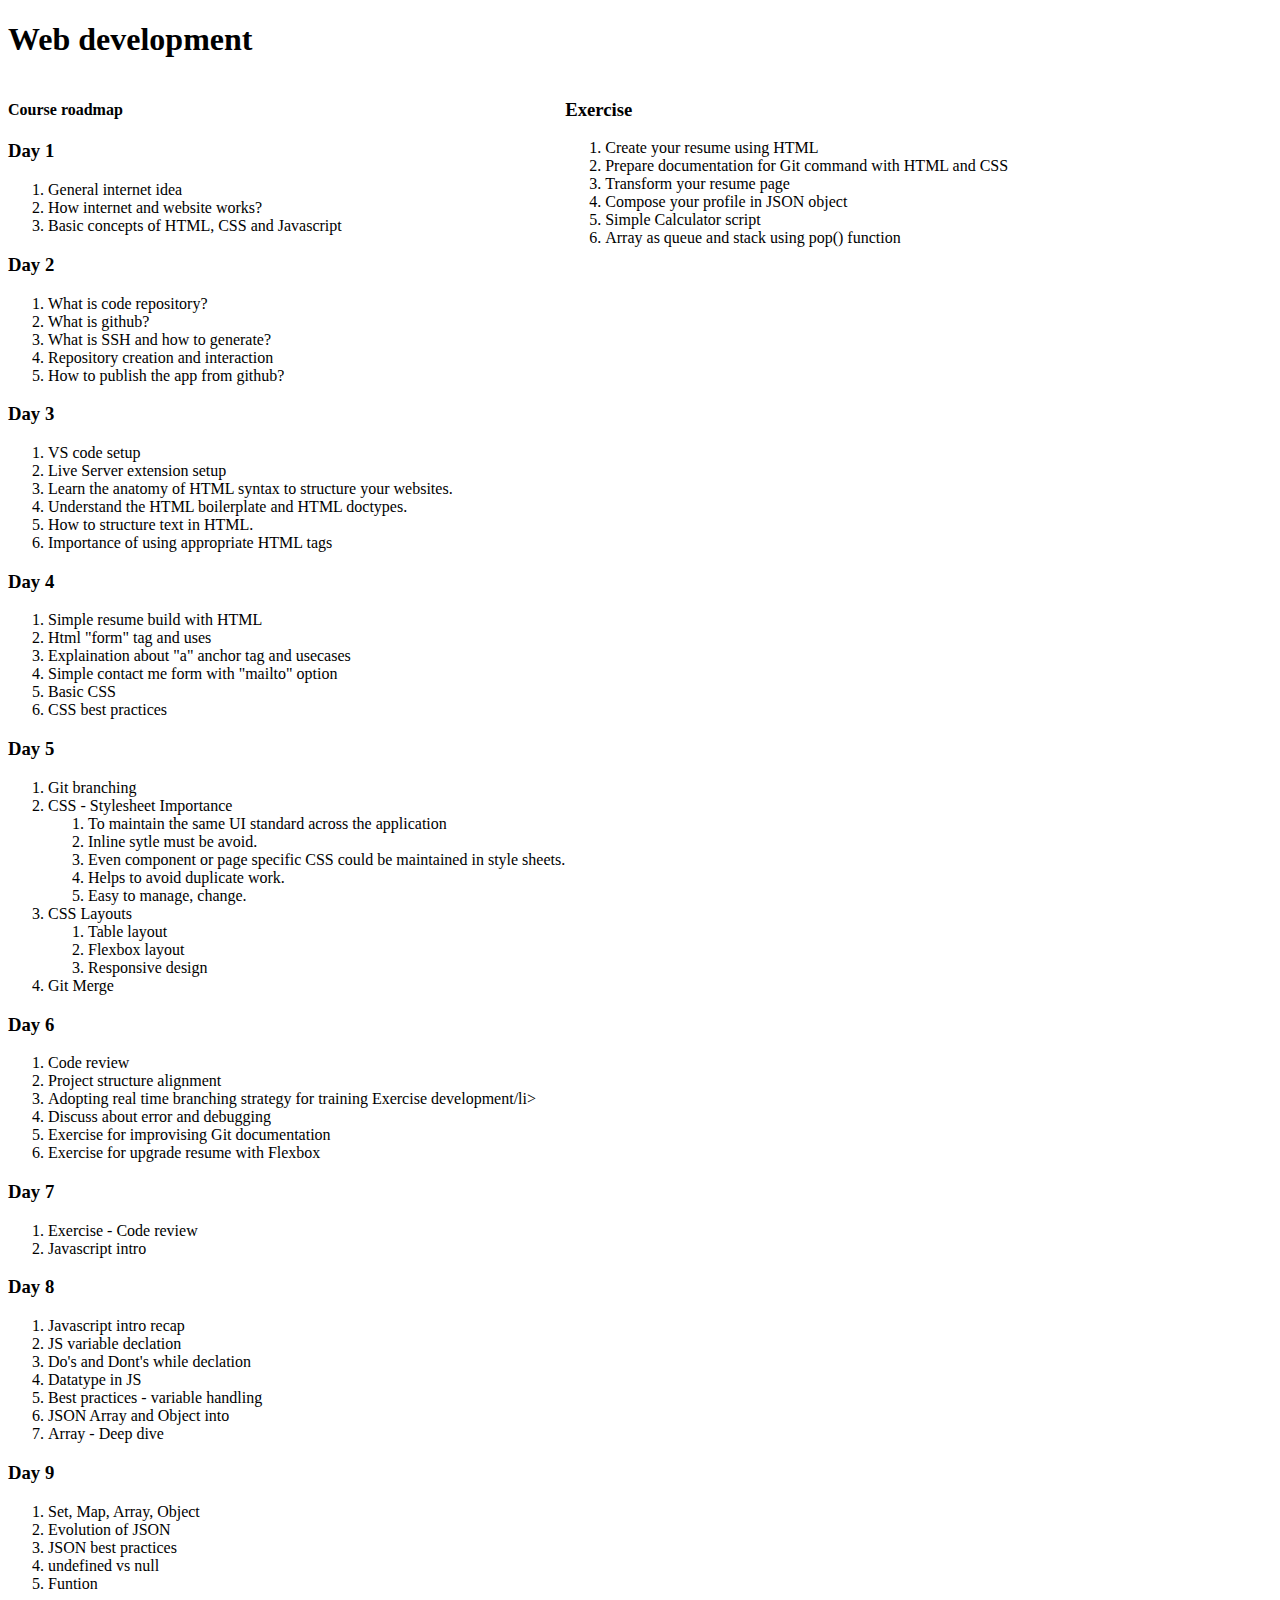
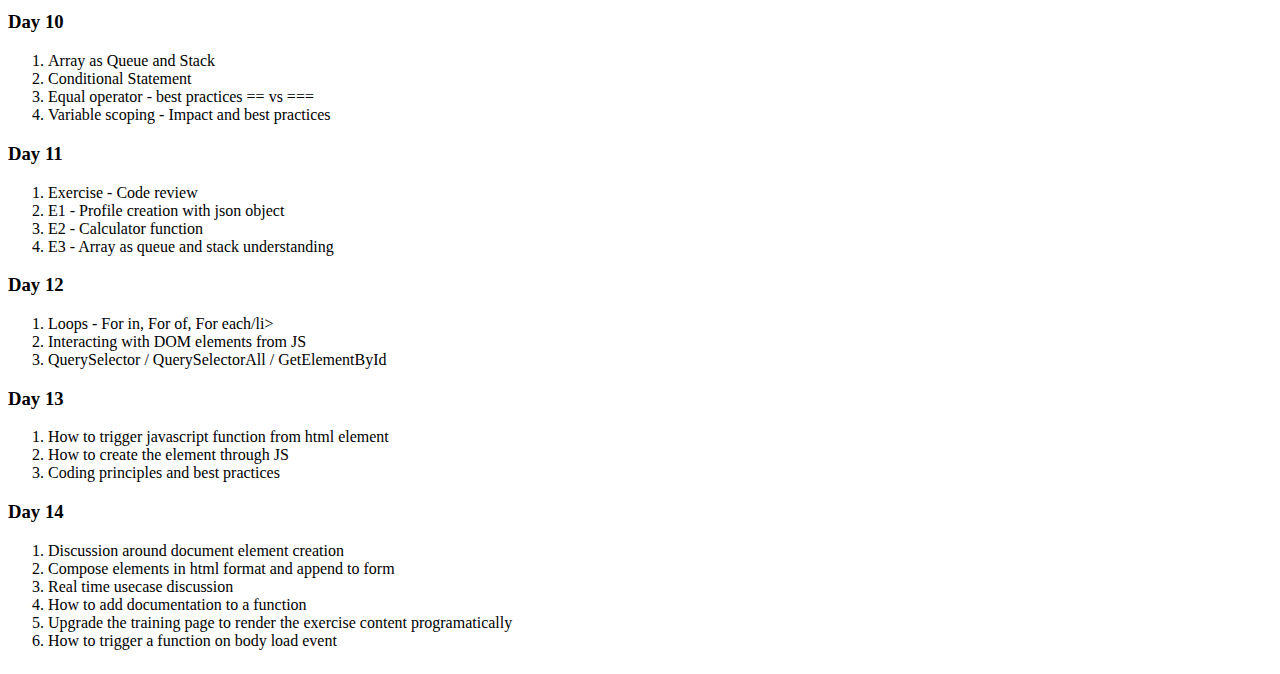
<file: index.html>
<!DOCTYPE html>
<html>

<head>
	<title>Web Development</title>
	<script src="html_basics/scripts/index.js"></script>
	<style>
		.my-flexbox {
			display: flex;
			flex-wrap: wrap;
		}
	</style>
</head>

<body onload="init()">
	<h1>Web development</h1>
	<div class="my-flexbox">
		<div>
			<!--Course roadmap-->
			<h4>Course roadmap</h4>
			<div>
				<h3>Day 1</h3>
				<ol>
					<li>General internet idea</li>
					<li>How internet and website works?</li>
					<li>Basic concepts of HTML, CSS and Javascript</li>
				</ol>
			</div>
			<div>
				<h3>Day 2</h3>
				<ol>
					<li>What is code repository?</li>
					<li>What is github?</li>
					<li>What is SSH and how to generate?</li>
					<li>Repository creation and interaction</li>
					<li>How to publish the app from github?</li>
				</ol>
			</div>
			<div>
				<h3>Day 3</h3>
				<ol>
					<li>VS code setup</li>
					<li>Live Server extension setup</li>
					<li>Learn the anatomy of HTML syntax to structure your websites.</li>
					<li>Understand the HTML boilerplate and HTML doctypes.</li>
					<li>How to structure text in HTML.</li>
					<li>Importance of using appropriate HTML tags</li>
				</ol>
			</div>
			<div>
				<h3>Day 4</h3>
				<ol>
					<li>Simple resume build with HTML</li>
					<li>Html "form" tag and uses</li>
					<li>Explaination about "a" anchor tag and usecases</li>
					<li>Simple contact me form with "mailto" option</li>
					<li>Basic CSS</li>
					<li>CSS best practices</li>
				</ol>
			</div>
			<div>
				<h3>Day 5</h3>
				<ol>
					<li>Git branching</li>
					<li>CSS - Stylesheet Importance</li>
					<ol>
						<li>To maintain the same UI standard across the application</li>
						<li>Inline sytle must be avoid.</li>
						<li>Even component or page specific CSS could be maintained in style sheets.</li>
						<li>Helps to avoid duplicate work.</li>
						<li>Easy to manage, change.</li>
					</ol>
					<li>CSS Layouts</li>
					<ol>
						<li>Table layout</li>
						<li>Flexbox layout</li>
						<li>Responsive design</li>
					</ol>
					<li>Git Merge</li>
				</ol>
			</div>
			<div>
				<h3>Day 6</h3>
				<ol>
					<li>Code review</li>
					<li>Project structure alignment</li>
					<li>Adopting real time branching strategy for training Exercise development/li>
					<li>Discuss about error and debugging</li>
					<li>Exercise for improvising Git documentation</li>
					<li>Exercise for upgrade resume with Flexbox</li>
				</ol>
			</div>
			<div>
				<h3>Day 7</h3>
				<ol>
					<li>Exercise - Code review </li>
					<li>Javascript intro</li>
				</ol>
			</div>
			<div>
				<h3>Day 8</h3>
				<ol>
					<li>Javascript intro recap</li>
					<li>JS variable declation</li>
					<li>Do's and Dont's while declation</li>
					<li>Datatype in JS</li>
					<li>Best practices - variable handling</li>
					<li>JSON Array and Object into</li>
					<li>Array - Deep dive</li>
				</ol>
			</div>
			<div>
				<h3>Day 9</h3>
				<ol>
					<li>Set, Map, Array, Object</li>
					<li>Evolution of JSON</li>
					<li>JSON best practices</li>
					<li>undefined vs null</li>
					<li>Funtion</li>
				</ol>
			</div>
			<div>
				<h3>Day 10</h3>
				<ol>
					<li>Array as Queue and Stack</li>
					<li>Conditional Statement</li>
					<li>Equal operator - best practices == vs ===</li>
					<li>Variable scoping - Impact and best practices</li>
				</ol>
			</div>
			<div>
				<h3>Day 11</h3>
				<ol>
					<li>Exercise - Code review</li>
					<li>E1 - Profile creation with json object</li>
					<li>E2 - Calculator function</li>
					<li>E3 - Array as queue and stack understanding</li>
				</ol>
			</div>
			<div>
				<h3>Day 12</h3>
				<ol>
					<li>Loops - For in, For of, For each/li>
					<li>Interacting with DOM elements from JS</li>
					<li>QuerySelector / QuerySelectorAll / GetElementById</li>
				</ol>
			</div>
			<div>
				<h3>Day 13</h3>
				<ol>
					<li>How to trigger javascript function from html element</li>
					<li>How to create the element through JS</li>
					<li>Coding principles and best practices</li>
				</ol>
			</div>
			<div>
				<h3>Day 14</h3>
				<ol>
					<li>Discussion around document element creation</li>
					<li>Compose elements in html format and append to form</li>
					<li>Real time usecase discussion</li>
					<li>How to add documentation to a function</li>
					<li>Upgrade the training page to render the exercise content programatically</li>
					<li>How to trigger a function on body load event</li>
				</ol>
			</div>

		</div>
		<!--Exercises-->
		<div>
			<h3>Exercise</h3>
			<ol id="exercise_list"></ol>
		</div>
	</div>
</body>

</html>
</file>
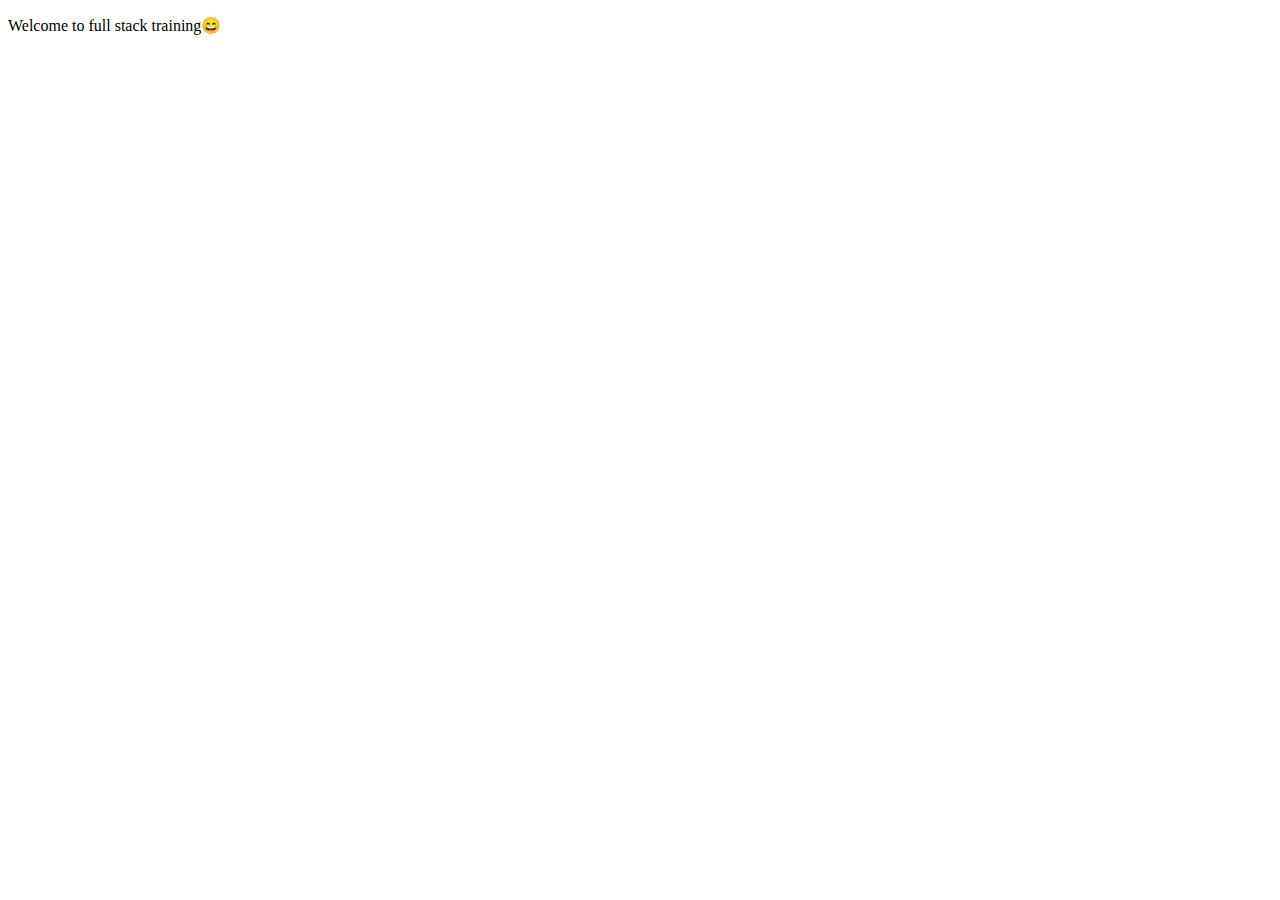
<file: html_basics/002_metainfo copy.html>
<!DOCTYPE html>
<html>

<head>
    <meta charset="utf8">
    <meta name="description" content="Online training for full stack development">
    <meta name="keywords" content="html, css, javascript, nodejs, reactjs, expressjs, sql, nosql, git, github">
    <title>😄 Day 3 Training</title>
</head>

<body>
    <p>Welcome to full stack training😄</p>
</body>

</html>
</file>
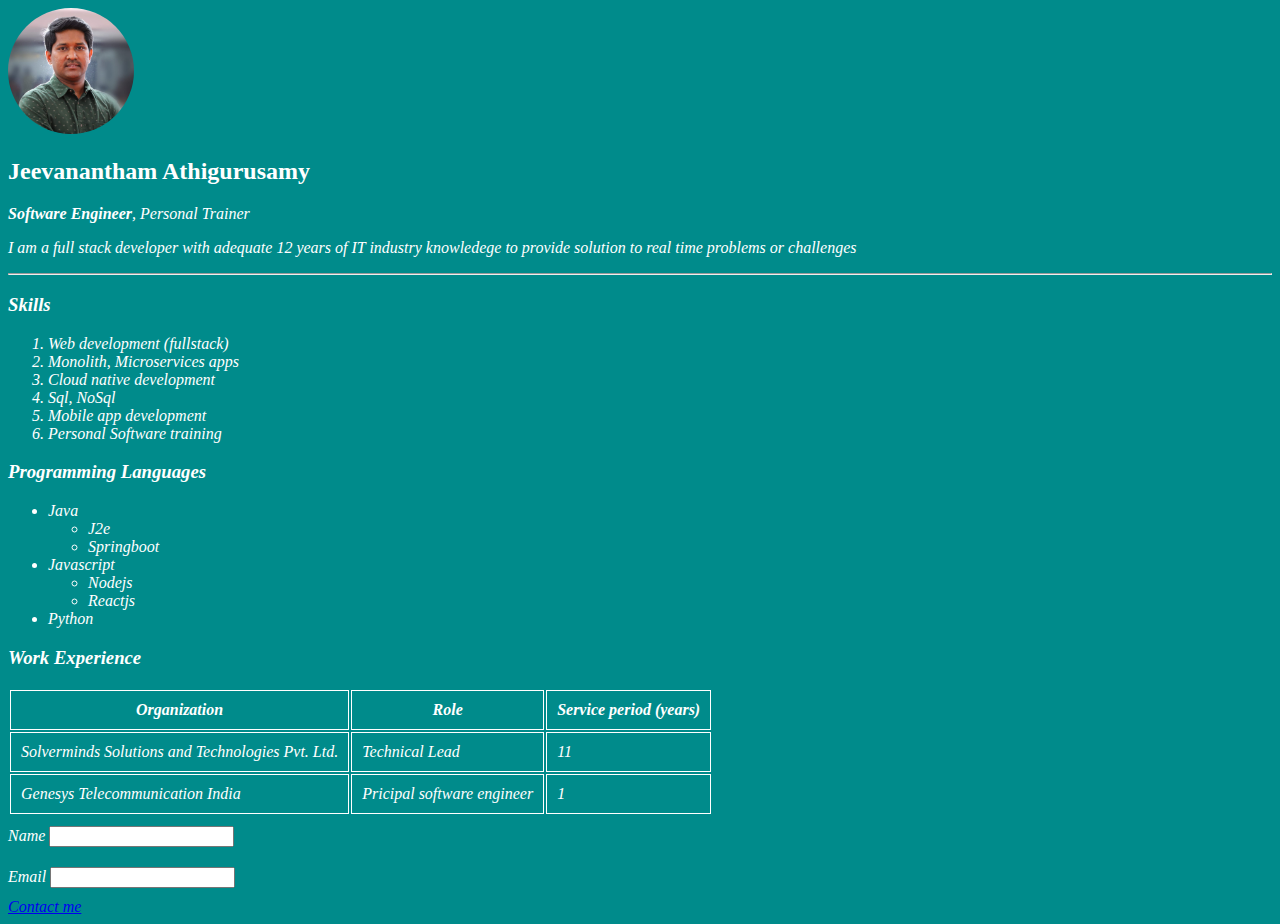
<file: html_basics/003_structurehtml.html>
<!DOCTYPE html>
<html>

<head>
    <title>Structure Text on html</title>
    <link rel="stylesheet" href="css/global.css">
</head>

<body>
    <img src="images/profile.jpeg" alt="profile picture" style="width: 10%;height:50%;border-radius: 70%;">
    <h2>Jeevanantham Athigurusamy</h2>

    <p><em><strong>Software Engineer</strong>, Personal Trainer<em></p>
    <p>
        I am a full stack developer with adequate 12 years of IT industry knowledege to provide
        solution to <em>real time problems or challenges</em>
    </p>
    <hr>
    <h3>Skills</h3>
    <ol>
        <li>Web development <em>(fullstack)</em></li>
        <li>Monolith, Microservices apps</li>
        <li>Cloud native development</li>
        <li>Sql, NoSql</li>
        <li>Mobile app development</li>
        <li>Personal Software training</li>
    </ol>
    <h3>Programming Languages</h3>
    <ul>
        <li>Java</li>
        <ul>
            <li>J2e</li>
            <li>Springboot</li>
        </ul>
        <li>Javascript</li>
        <ul>
            <li>Nodejs</li>
            <li>Reactjs</li>
        </ul>
        <li>Python</li>
    </ul>
    <h3>Work Experience</h3>
    <table>
        <thead>
            <th>Organization</th>
            <th>Role</th>
            <th>Service period (years)</th>
        </thead>
        <tbody>
            <tr>
                <td>Solverminds Solutions and Technologies Pvt. Ltd.</td>
                <td>Technical Lead</td>
                <td>11</td>
            </tr>
            <tr>
                <td>Genesys Telecommunication India</td>
                <td>Pricipal software engineer</td>
                <td>1</td>
            </tr>
        </tbody>
    </table>
    <div class="form-input">
        <label>Name</label>
        <input type="text" name="Fullname" required>
    </div>
    <div class="form-input">
        <label>Email</label>
        <input type="email" name="Email" required>
    </div>
    <!-- Contact me section-->
    <a href="004_contactme.html">Contact me</a>



</body>

</html>
</file>
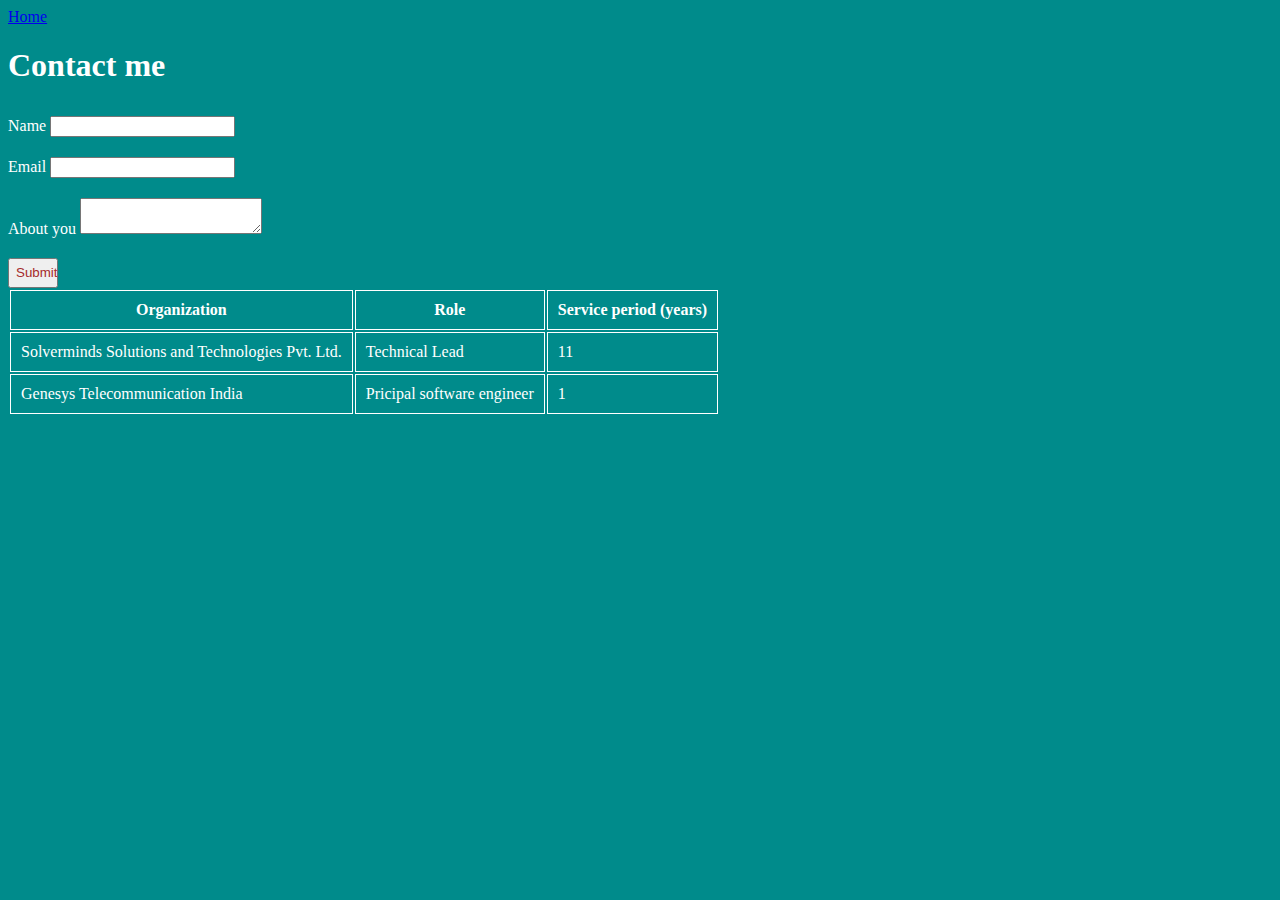
<file: html_basics/004_contactme.html>
<!DOCTYPE html>
<html>

<head>
    <title>Contact me</title>
    <!-- element id, TAG, classname -->
    <link rel="stylesheet" href="css/global.css">
    <link rel="stylesheet" href="css/contactme.css">
</head>

<body>
    <a href="003_structurehtml.html">Home</a>
    <form method="post" action="mailto:jeevaengg21@gmail.com" enctype="text/plain">

        <h1>Contact me</h1>
        <div class="form-input">
            <label>Name</label>
            <input type="text" name="Fullname" required>
        </div>
        <div class="form-input">
            <label>Email</label>
            <input type="email" name="Email" required>
        </div>
        <div class="form-input">
            <label>About you</label>
            <textarea rows="2" name="About you"></textarea>
        </div>
        <div id="form-submit-div">
            <button type="submit">Submit</button>
        </div>
        <table>
            <thead>
                <th>Organization</th>
                <th>Role</th>
                <th>Service period (years)</th>
            </thead>
            <tbody>
                <tr>
                    <td>Solverminds Solutions and Technologies Pvt. Ltd.</td>
                    <td>Technical Lead</td>
                    <td>11</td>
                </tr>
                <tr>
                    <td>Genesys Telecommunication India</td>
                    <td>Pricipal software engineer</td>
                    <td>1</td>
                </tr>
            </tbody>
        </table>
    </form>
</body>

</html>
</file>
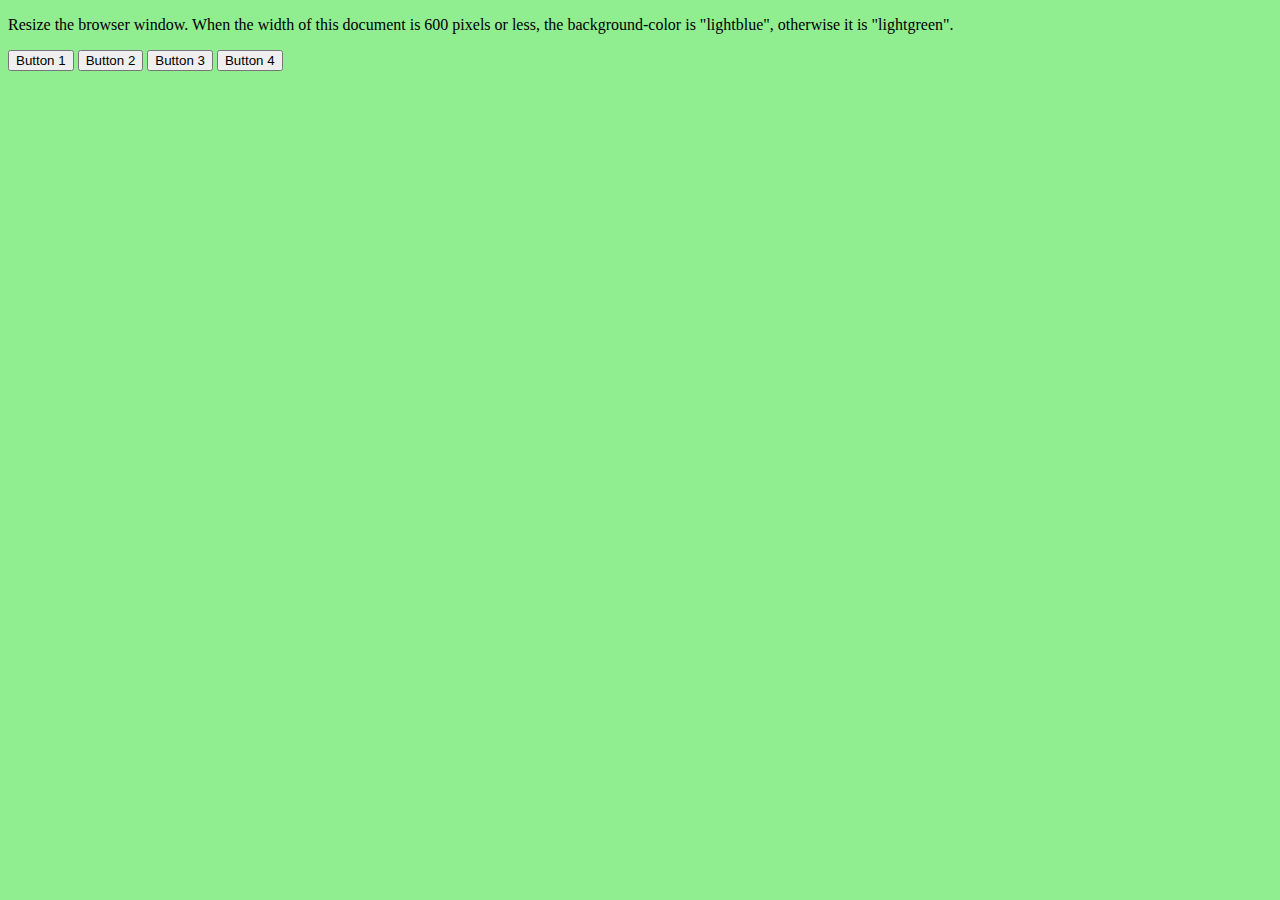
<file: html_basics/005_resposivestyle.html>
<!DOCTYPE html>
<html>

<head>
    <meta name="viewport" content="width=device-width, initial-scale=1.0">
    <!-- Write style on page level is not a good practice, for easy understanding this page is having the inline CSS-->
    <style>
        body {
            background-color: lightgreen;
        }

        @media only screen and (max-width: 600px) {
            body {
                background-color: lightblue;
            }

            p {
                font-weight: 400;
                color: darkblue;
            }

            .desktop-feature {
                visibility: hidden
            }
        }
    </style>
</head>

<body>

    <p>Resize the browser window. When the width of this document is 600 pixels or less, the background-color is
        "lightblue", otherwise it is "lightgreen".</p>

    <div class="desktop-feature">
        <button>Button 1</button>
        <button>Button 2</button>
        <button>Button 3</button>
        <button>Button 4</button>
    </div>

</body>

</html>
</file>
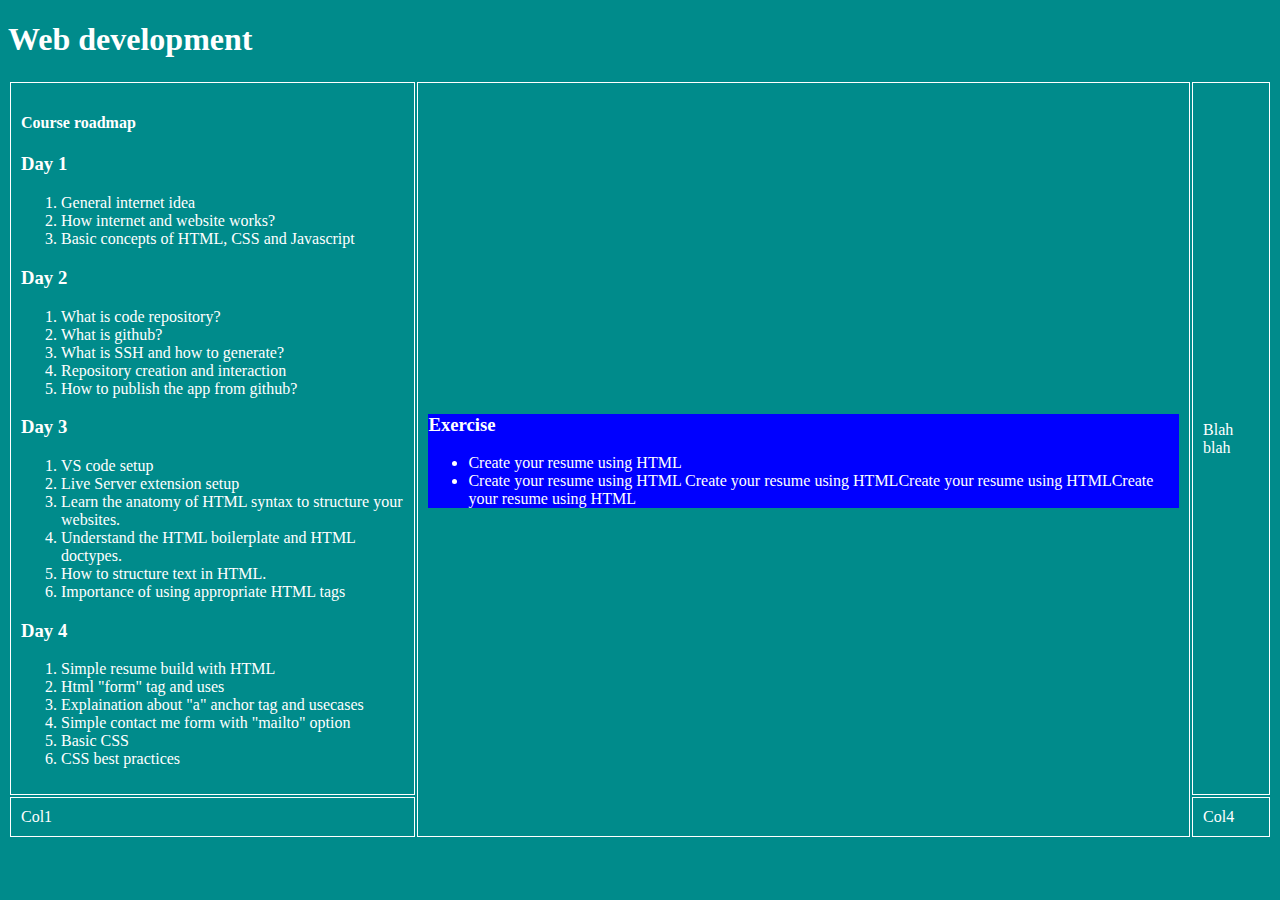
<file: html_basics/006_tablelayout.html>
<!DOCTYPE html>
<html>

<head>
	<title>Web Development</title>
	<link rel="stylesheet" href="css/global.css">
	<style>
		table {
			width: 100%;
		}
	</style>
</head>

<body>
	<h1>Web development</h1>
	<table>
		<tbody>
			<tr>
				<td>
					<!-- Course roadmap-->
					<h4>Course roadmap</h4>
					<div>
						<h3>Day 1</h3>
						<ol>
							<li>General internet idea</li>
							<li>How internet and website works?</li>
							<li>Basic concepts of HTML, CSS and Javascript</li>
						</ol>
					</div>
					<div>
						<h3>Day 2</h3>
						<ol>
							<li>What is code repository?</li>
							<li>What is github?</li>
							<li>What is SSH and how to generate?</li>
							<li>Repository creation and interaction</li>
							<li>How to publish the app from github?</li>
						</ol>
					</div>
					<div>
						<h3>Day 3</h3>
						<ol>
							<li>VS code setup</li>
							<li>Live Server extension setup</li>
							<li>Learn the anatomy of HTML syntax to structure your websites.</li>
							<li>Understand the HTML boilerplate and HTML doctypes.</li>
							<li>How to structure text in HTML.</li>
							<li>Importance of using appropriate HTML tags</li>
						</ol>
					</div>
					<div>
						<h3>Day 4</h3>
						<ol>
							<li>Simple resume build with HTML</li>
							<li>Html "form" tag and uses</li>
							<li>Explaination about "a" anchor tag and usecases</li>
							<li>Simple contact me form with "mailto" option</li>
							<li>Basic CSS</li>
							<li>CSS best practices</li>
						</ol>
					</div>

				</td>
				<td colspan="2" rowspan="2">
					<!-- Exercise List-->
					<div style="background-color: blue;">
						<h3>Exercise </h3>
						<ul>
							<li>Create your resume using HTML</li>
							<li>Create your resume using HTML Create your resume using HTMLCreate your resume using
								HTMLCreate your resume using HTML</li>
						</ul>
					</div>

				</td>
				<td>
					<!-- right portion-->
					<div>
						Blah blah
					</div>
				</td>
			</tr>
			<tr>
				<td>Col1</td>
				<td>Col4</td>
			</tr>
		</tbody>
	</table>


</body>

</html>
</file>
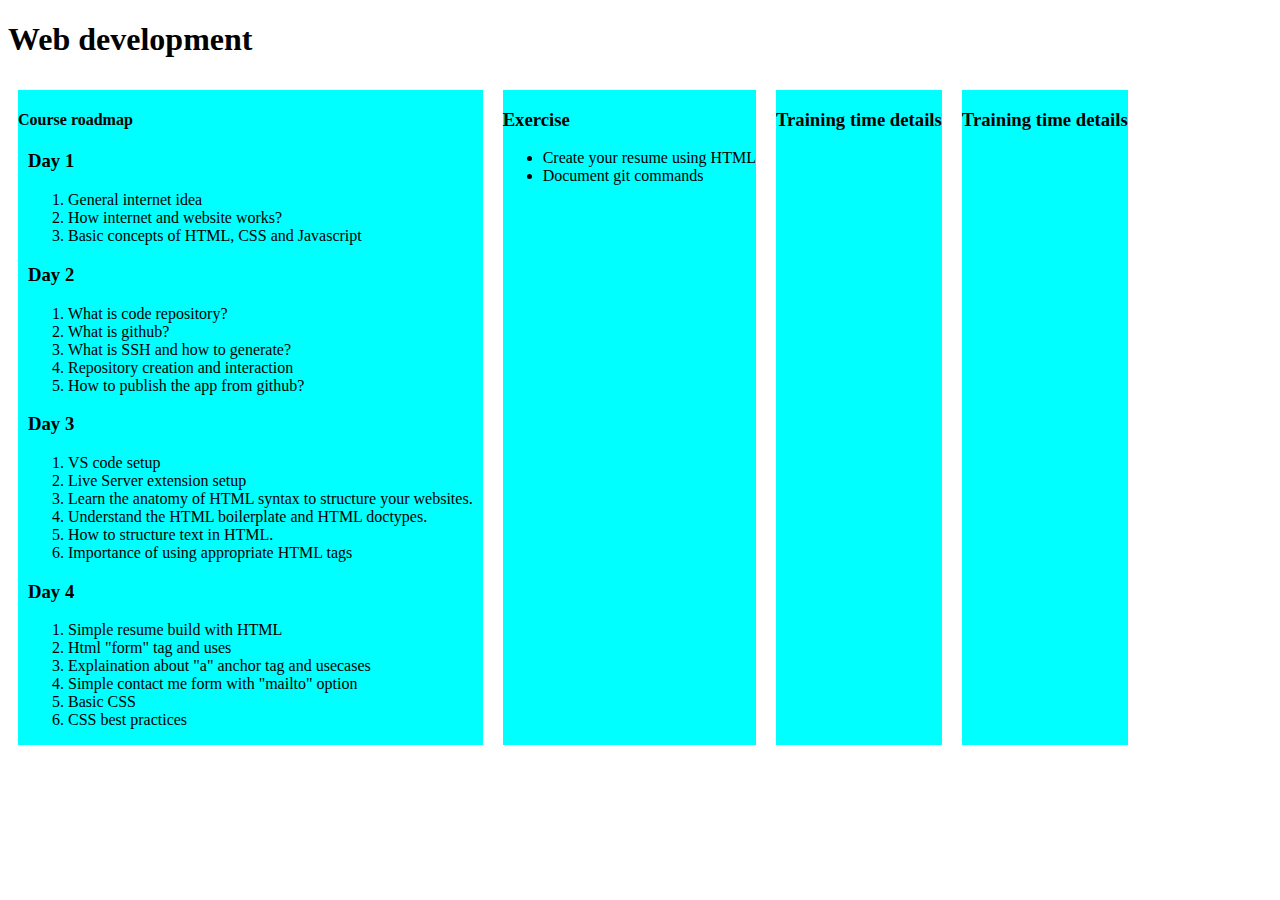
<file: html_basics/007_flexlayout.html>
<!DOCTYPE html>
<html>

<head>
	<title>Web Development</title>
	<style>
		.my-flex-box {
			display: flex;
			flex-direction: row;
		}

		@media only screen and (max-width: 700px) {
			body {
				background-color: antiquewhite;
			}

			.my-flex-box {
				flex-direction: column;
			}
		}

		.my-flex-box div {
			background-color: aqua;
			margin: 10px;
		}
	</style>
</head>

<body>
	<h1>Web development</h1>
	<div class="my-flex-box">
		<!--Course roadmap-->
		<div>
			<h4>Course roadmap</h4>
			<div>
				<h3>Day 1</h3>
				<ol>
					<li>General internet idea</li>
					<li>How internet and website works?</li>
					<li>Basic concepts of HTML, CSS and Javascript</li>
				</ol>
			</div>
			<div>
				<h3>Day 2</h3>
				<ol>
					<li>What is code repository?</li>
					<li>What is github?</li>
					<li>What is SSH and how to generate?</li>
					<li>Repository creation and interaction</li>
					<li>How to publish the app from github?</li>
				</ol>
			</div>
			<div>
				<h3>Day 3</h3>
				<ol>
					<li>VS code setup</li>
					<li>Live Server extension setup</li>
					<li>Learn the anatomy of HTML syntax to structure your websites.</li>
					<li>Understand the HTML boilerplate and HTML doctypes.</li>
					<li>How to structure text in HTML.</li>
					<li>Importance of using appropriate HTML tags</li>
				</ol>
			</div>
			<div>
				<h3>Day 4</h3>
				<ol>
					<li>Simple resume build with HTML</li>
					<li>Html "form" tag and uses</li>
					<li>Explaination about "a" anchor tag and usecases</li>
					<li>Simple contact me form with "mailto" option</li>
					<li>Basic CSS</li>
					<li>CSS best practices</li>
				</ol>
			</div>
		</div>
		<!--Exercise-->
		<div>
			<h3>Exercise </h3>
			<ul>
				<li>Create your resume using HTML</li>
				<li>Document git commands </li>
			</ul>
		</div>
		<div>
			<h3>Training time details</h3>
		</div>
		<div>
			<h3>Training time details</h3>
		</div>

	</div>
</body>

</html>
</file>
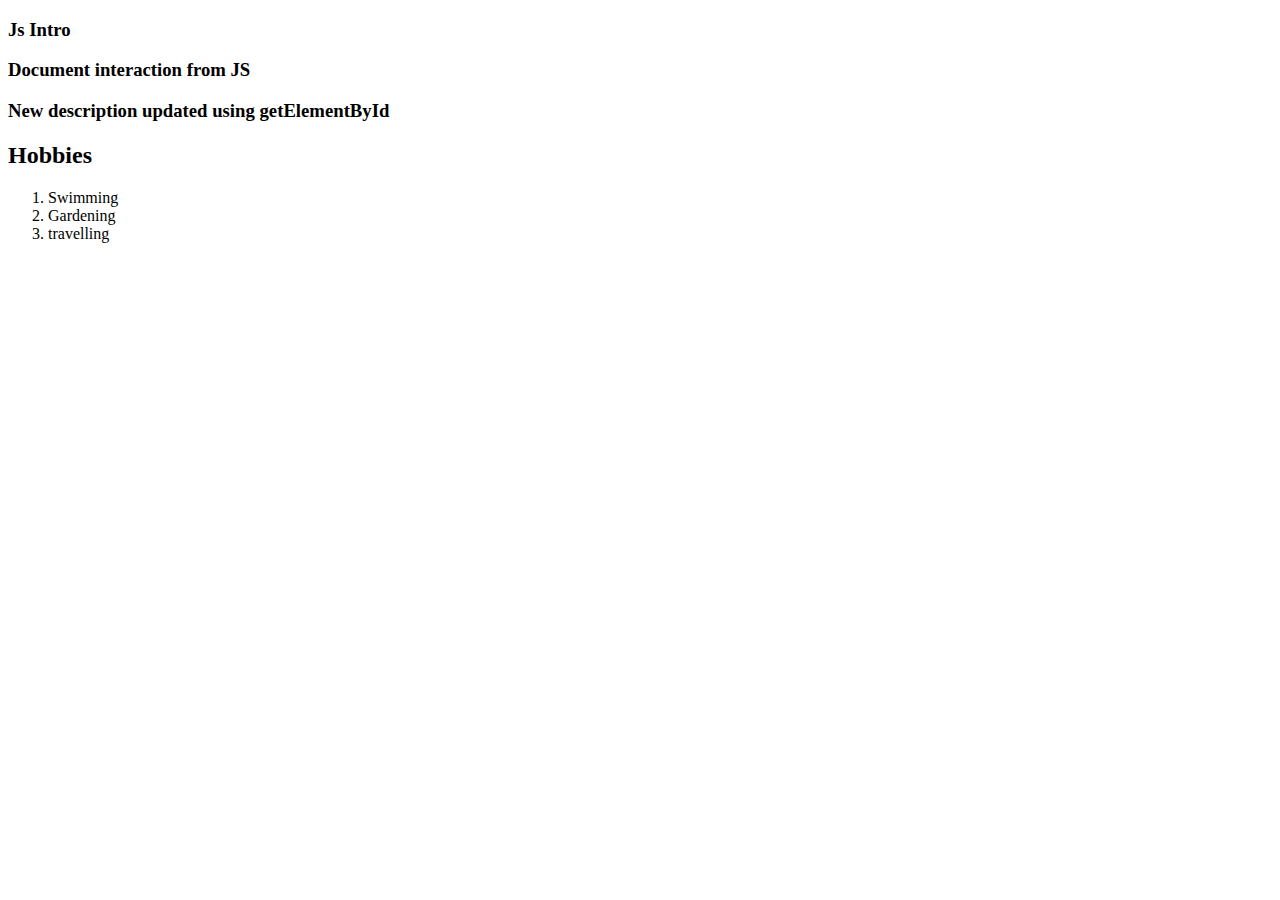
<file: html_basics/009_dom_interaction.html>
<!DOCTYPE html>
<html>

<head>
    <title>DOM - Element interaction from JS</title>

</head>

<body>
    <h3 class="training-heading">Js Intro</h3> <!-- element, tag, node-->
    <h3 id="summary" class="training-content">Document interaction from JS</h3>
    <h3 id="desc" class="training-content">We are going to experiment on how to interact with nodes from JS</h3>

    <h2>Hobbies</h2>
    <ol id="hobbies">
        <li>Swimming</li>
        <li>Gardening</li>
        <li>travelling</li>
    </ol>


    <script src="scripts/dom_interaction.js"></script>
</body>

</html>
</file>
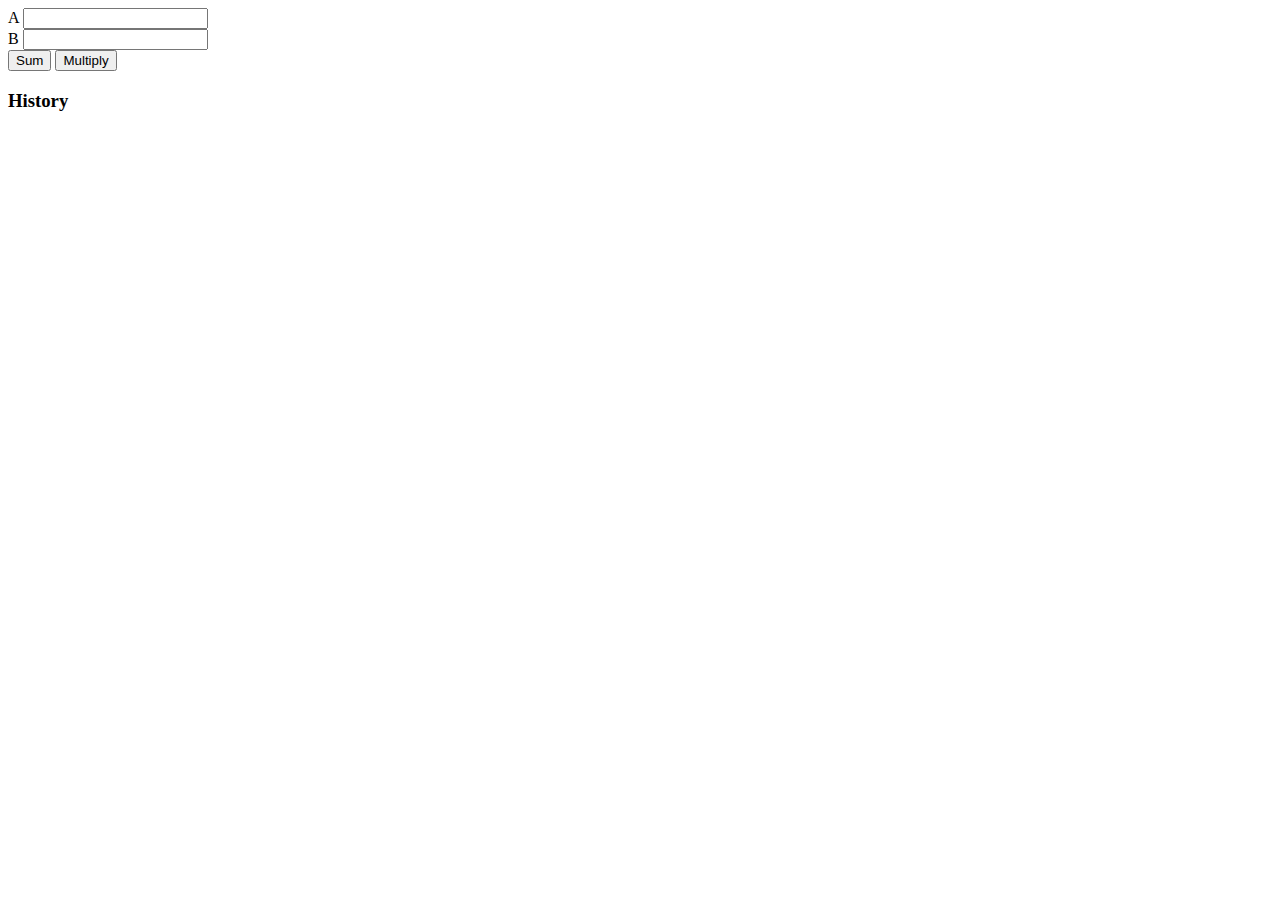
<file: html_basics/010_sample_app.html>
<!DOCTYPE html>
<html>

<head>
    <title>DOM - Element interaction from JS</title>
    <script src="scripts/010_sample.js"></script>
    <script src="scripts/012_es6.js"></script>
    <script type="module">
        import prabha, { userid, isAudit } from './scripts/module/person.js'
        console.log("references ", userid, prabha())
    </script>
</head>

<body>
    <div>
        <label>A</label>
        <input id="input_a" type="number">
    </div>
    <div>
        <label>B</label>
        <input id="input_b" type="number">
    </div>
    <button onclick="sum()">Sum</button>
    <button onclick="multiply()">Multiply</button>
    <label id="label_result"></label>

    <div>
        <h3>History</h3>
        <ol id="history_list">
            <!-- <li>
                <span>
                    <i>
                        <b>history 1</b>
                    </i>
                </span>
            </li> -->
        </ol>
    </div>
</body>

</html>
</file>
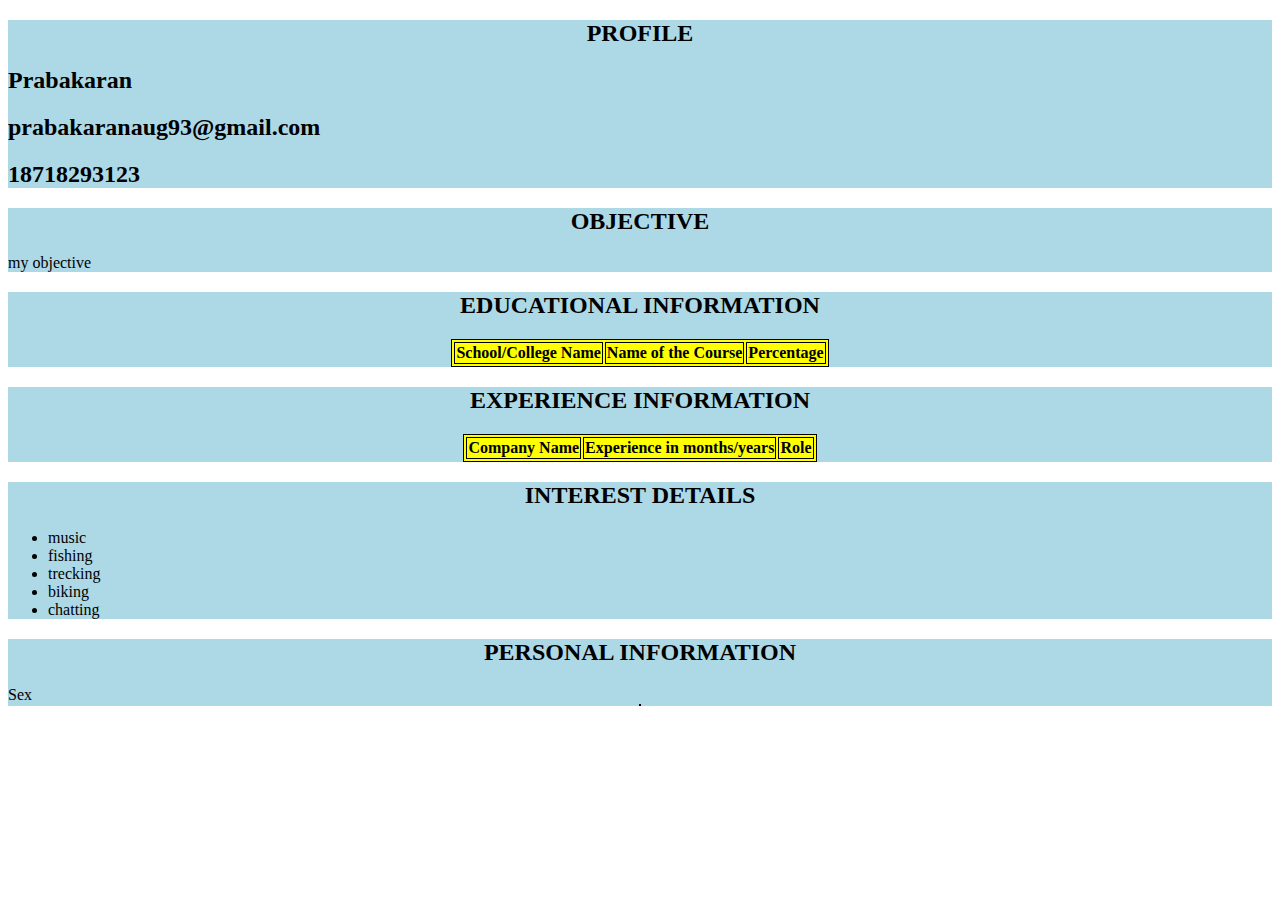
<file: html_basics/011_profile.html>
<!DOCTYPE html>
<html>

<head>
    <script src="scripts/011_profile.js"></script>
    <style>
        table,
        th,
        tr,
        td {
            border: 1px solid black;
            text-align: center;
        }

        table.center {
            margin-left: auto;
            margin-right: auto;
        }

        #education,
        #working_experience,
        #personal_information {
            background-color: yellow;
            color: black;
        }


        #pro {
            background-color: lightblue;
            color: black
        }
    </style>


</head>


<body onload="init()">

    <div id="pro">
        <h2 style="text-align:center">PROFILE</h2>
        <h2 id="name"></h2>
        <h2 id="emailid"></h2>
        <h2 id="mobileno"></h2>
    </div>

    <div id="pro">
        <h2 style="text-align:center">OBJECTIVE</h2>
        <p id="objective"></p>
    </div>

    <div id="pro">
        <h2 style="text-align:center">EDUCATIONAL INFORMATION</h2>
        <table id="education" class="center">
            <thead>
                <tr>
                    <th>School/College Name</th>
                    <th>Name of the Course</th>
                    <th>Percentage</th>
                </tr>
            </thead>
            <tbody>
            </tbody>
        </table>
    </div>

    <div id="pro">
        <h2 style="text-align:center">EXPERIENCE INFORMATION</h2>
        <table id="working_experience" class="center">
            <thead>
                <tr>
                    <th>Company Name</th>
                    <th>Experience in months/years</th>
                    <th>Role</th>
                </tr>
            </thead>
            <tbody>
            </tbody>
        </table>
    </div>

    <div id="pro">
        <h2 style="text-align:center">INTEREST DETAILS</h2>
        <ul id="interest">
        </ul>
    </div>

    <div id="pro">
        <h2 style="text-align:center">PERSONAL INFORMATION</h2>
        <!-- table layout to organize the data-->
        <table id="personal_information" class="center">
            <tr id="per_info">
                <label>Sex</label>
                <label id="sex"></label>
            </tr>
            <tr id="per_info1"></tr>
            <tr id="per_info2"></tr>
            <tr id="per_info3"></tr>
            <tr id="per_info4"></tr>
            <tr id="per_info5"></tr>
        </table>
    </div>
</body>

</html>
</file>
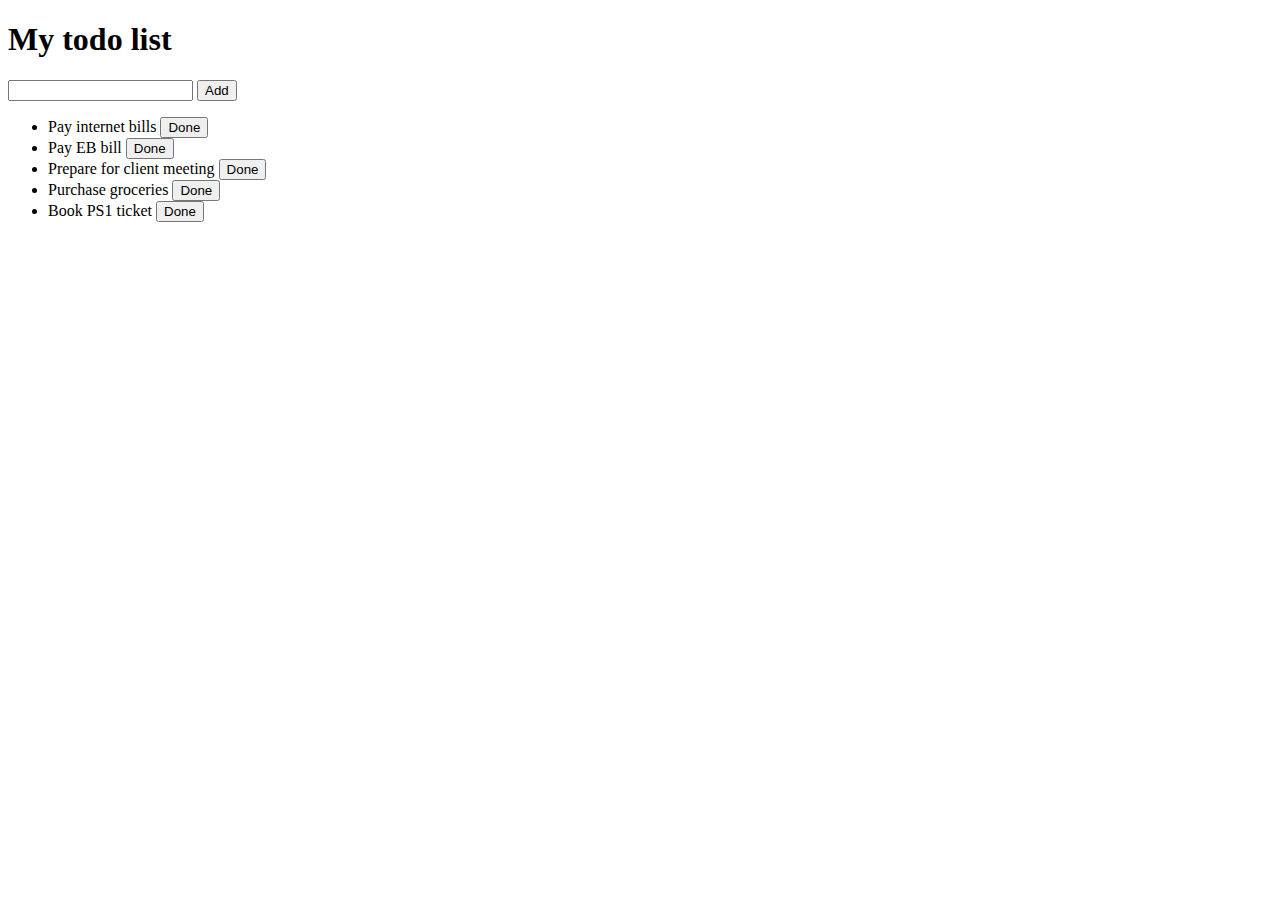
<file: html_basics/todo.html>
<!DOCTYPE html>
<html>

<head>

</head>


<body>
    <div id="reserved-for-react"></div>
    <div>
        <h1>My todo list</h1>
    </div>
    <div>
        <input type="text" id="todo">
        <button>Add</button>
    </div>
    <div>
        <ul>
            <li>
                <label>Pay internet bills</label>
                <button>Done</button>
            </li>
            <li>
                <label>Pay EB bill</label>
                <button>Done</button>
            </li>
            <li>
                <label>Prepare for client meeting</label>
                <button>Done</button>
            </li>
            <li>
                <label>Purchase groceries</label>
                <button>Done</button>
            </li>
            <li>
                <label>Book PS1 ticket</label>
                <button>Done</button>
            </li>
        </ul>
    </div>
</body>

</html>
</file>
<file: html_basics/css/global.css>
body {
    background-color: darkcyan; color:white
}

.form-input {
    padding-top: 10px;
    padding-bottom: 10px;
}

.username{
    font-size: 16px;
    font-weight: 400;
}

table thead,
        tbody,
        th,
        tr,
        td {
            border: white solid 1px;
            padding: 10px;
            border-spacing: 0px;
        }
</file>
<file: html_basics/css/contactme.css>
#form-submit-div {
    padding-top: 10px;
}

#form-submit-div button {
    color: brown;
    width: 50px;
    height: 30px;
}
</file>
